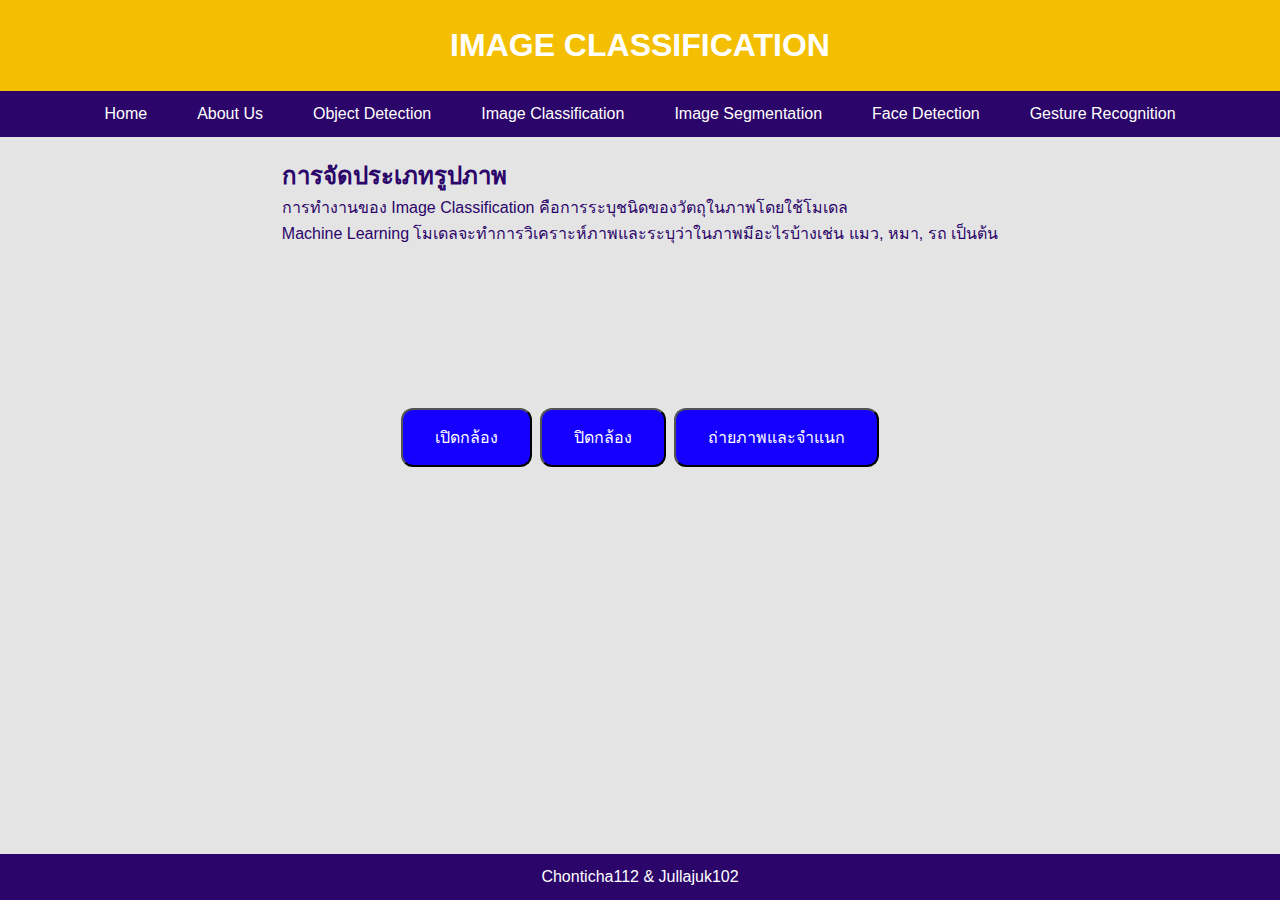
<file: ai-vision-website/ImageClassification.html>
<!DOCTYPE html>
<html lang="en">
<head>
    <meta charset="UTF-8">
    <meta name="viewport" content="width=device-width, initial-scale=1.0">
    <title>AI Vision Tasks - Image Classification</title>
    <link rel="stylesheet" href="styles.css">
</head>
<body>
    <header>
        <h1>IMAGE CLASSIFICATION</h1>
    </header>

    <!-- Navigation Bar -->
    <nav>
        <ul>
            <li><a href="index.html">Home</a></li>
            <li><a href="about.html">About Us</a></li> 
            <li><a href="ObjectDetection.html">Object Detection</a></li>
            <li><a href="ImageClassification.html">Image Classification</a></li>
            <li><a href="ImageSegmentation.html">Image Segmentation</a></li>
            <li><a href="FaceDetection.html">Face Detection</a></li>
            <li><a href="GestureRecognition.html">Gesture Recognition</a></li>
        </ul>
    </nav>
    <main>
    
        <section class="main-container">
            <div id="content" style="text-align: center;"></div>
            <h2 class="main-title">การจัดประเภทรูปภาพ</h2>
            <p class="description">
                การทำงานของ Image Classification คือการระบุชนิดของวัตถุในภาพโดยใช้โมเดล <br> Machine Learning โมเดลจะทำการวิเคราะห์ภาพและระบุว่าในภาพมีอะไรบ้างเช่น แมว, หมา, รถ เป็นต้น <br>
            </p>
            <div id="content" style="text-align: center;">
            <div class="camera-container">
                <video id="video" autoplay></video>
            </div>
            <div>
                <button id="startButton" class="button">เปิดกล้อง</button>
                <button id="stopButton" class="button">ปิดกล้อง</button>
                <button id="captureButton" class="button">ถ่ายภาพและจำแนก</button>
            </div>
            <div id="classificationResult"></div>
        </section>
    </main>

    <footer>
        <p> Chonticha112 & Jullajuk102</p>
    </footer>

    <script>
        const video = document.getElementById('video');
        const startButton = document.getElementById('startButton');
        const stopButton = document.getElementById('stopButton');
        const captureButton = document.getElementById('captureButton');
        const classificationResult = document.getElementById('classificationResult');

        let model;

        // โหลดโมเดลสำหรับ Image Classification
        async function loadModel() {
            model = await tf.loadGraphModel('path_to_your_model/model.json'); // แทนที่ path ด้วยพาธของโมเดล
        }

        loadModel(); // เรียกใช้เมื่อโหลดหน้า

        startButton.addEventListener('click', async () => {
            const stream = await navigator.mediaDevices.getUserMedia({ video: true });
            video.srcObject = stream;
        });

        stopButton.addEventListener('click', () => {
            const stream = video.srcObject;
            const tracks = stream.getTracks();
            tracks.forEach(track => track.stop());
            video.srcObject = null;
        });

        captureButton.addEventListener('click', () => {
            classifyImage();
        });

        async function classifyImage() {
            const canvas = document.createElement('canvas');
            canvas.width = video.videoWidth;
            canvas.height = video.videoHeight;
            const ctx = canvas.getContext('2d');
            ctx.drawImage(video, 0, 0, canvas.width, canvas.height);

            const imageTensor = tf.browser.fromPixels(canvas);
            const resizedImage = tf.image.resizeBilinear(imageTensor, [224, 224]); // ขนาดอาจแตกต่างตามโมเดล
            const inputTensor = resizedImage.expandDims(0).toFloat();

            const prediction = await model.predict(inputTensor).data();
            displayClassificationResult(prediction);
        }

        function displayClassificationResult(prediction) {
            // สมมติว่าผลลัพธ์เป็น Array ที่เก็บความน่าจะเป็นของแต่ละ class
            // อาจต้องมีการทำ mapping ของ class ด้วย
            const classIndex = prediction.indexOf(Math.max(...prediction));
            const labels = ['แมว', 'หมา', 'รถ', 'อื่นๆ']; // แทนที่ด้วย label จริงจากโมเดล
            classificationResult.innerText = `วัตถุในภาพคือ: ${labels[classIndex]}`;
        }
    </script>

</body>
</html>
</file>
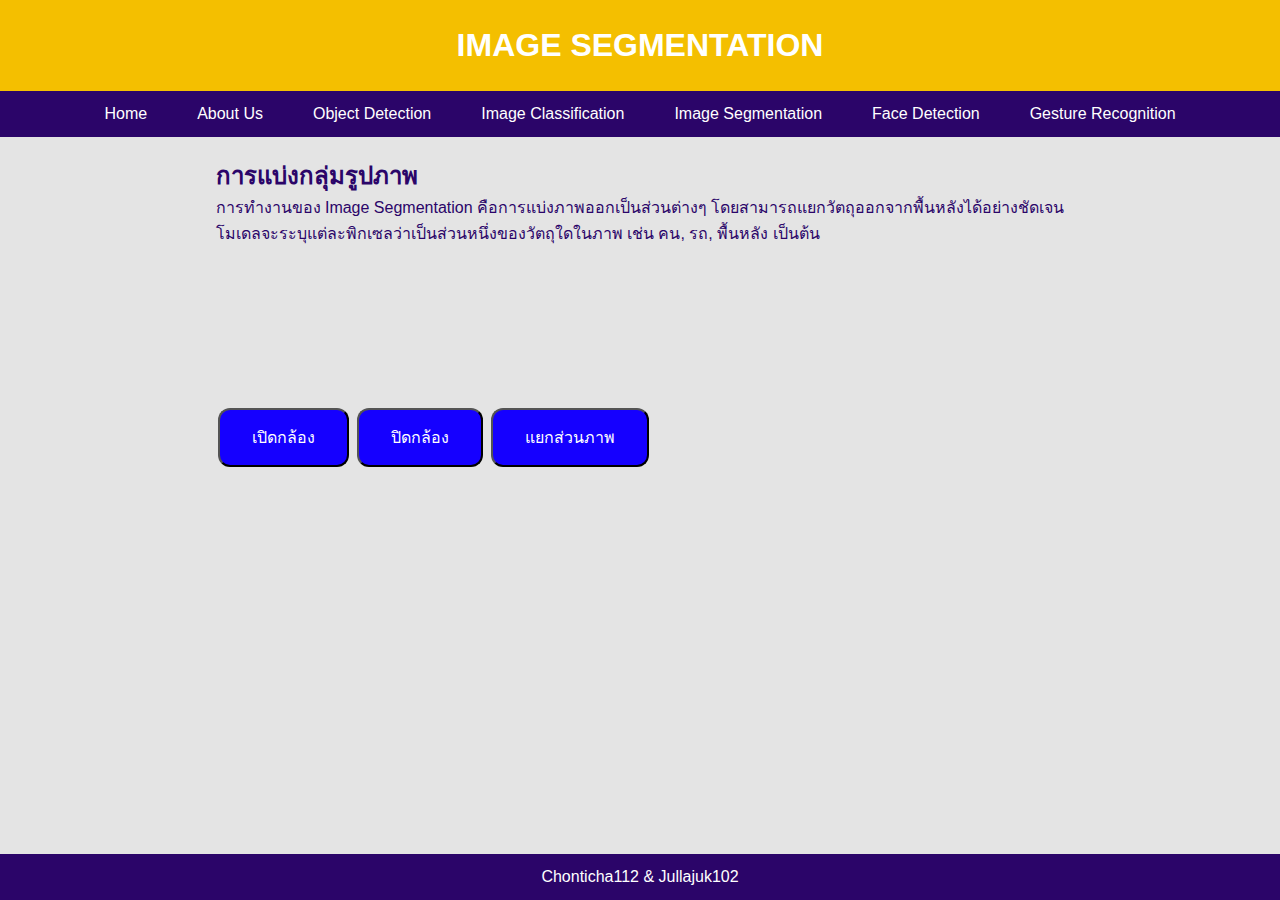
<file: ai-vision-website/ImageSegmentation.html>
<!DOCTYPE html>
<html lang="en">
<head>
    <meta charset="UTF-8">
    <meta name="viewport" content="width=device-width, initial-scale=1.0">
    <title>AI Vision Tasks - Image Classification</title>
    <link rel="stylesheet" href="styles.css">
</head>
<body>
    <header>
        <h1>IMAGE SEGMENTATION</h1>
    </header>

    <!-- Navigation Bar -->
    <nav>
        <ul>
            <li><a href="index.html">Home</a></li>
            <li><a href="about.html">About Us</a></li> 
            <li><a href="ObjectDetection.html">Object Detection</a></li>
            <li><a href="ImageClassification.html">Image Classification</a></li>
            <li><a href="ImageSegmentation.html">Image Segmentation</a></li>
            <li><a href="FaceDetection.html">Face Detection</a></li>
            <li><a href="GestureRecognition.html">Gesture Recognition</a></li>
        </ul>
    </nav>
    <main>
        <section class="main-container">
            <div id="content" style="text-align: center;"></div>
            <h2 class="main-title">การแบ่งกลุ่มรูปภาพ</h2>
            <p class="description">
                การทำงานของ Image Segmentation คือการแบ่งภาพออกเป็นส่วนต่างๆ โดยสามารถแยกวัตถุออกจากพื้นหลังได้อย่างชัดเจน <br> โมเดลจะระบุแต่ละพิกเซลว่าเป็นส่วนหนึ่งของวัตถุใดในภาพ เช่น คน, รถ, พื้นหลัง เป็นต้น <br>
            </p>
            <div id="content" style="text-align: center;"></div>
            <div class="camera-container">
                <video id="video" autoplay></video>
                <canvas id="canvas" style="display: none;"></canvas>
            </div>
            <div>
                <button id="startButton" class="button">เปิดกล้อง</button>
                <button id="stopButton" class="button">ปิดกล้อง</button>
                <button id="segmentButton" class="button">แยกส่วนภาพ</button>
            </div>
            <div id="segmentationResult"></div>
        </section>
    </main>

    <footer>
        <p> Chonticha112 & Jullajuk102</p>
    </footer>

    <script>
        const video = document.getElementById('video');
        const startButton = document.getElementById('startButton');
        const stopButton = document.getElementById('stopButton');
        const segmentButton = document.getElementById('segmentButton');
        const canvas = document.getElementById('canvas');
        const segmentationResult = document.getElementById('segmentationResult');
        let model;

        async function loadModel() {
            // โหลดโมเดลสำหรับ Image Segmentation เช่น deeplabv3 หรืออื่นๆ
            model = await tf.loadGraphModel('path_to_your_model/model.json'); // เปลี่ยนเป็น path ที่ถูกต้อง
        }

        loadModel();

        startButton.addEventListener('click', async () => {
            const stream = await navigator.mediaDevices.getUserMedia({ video: true });
            video.srcObject = stream;
        });

        stopButton.addEventListener('click', () => {
            const stream = video.srcObject;
            const tracks = stream.getTracks();
            tracks.forEach(track => track.stop());
            video.srcObject = null;
        });

        segmentButton.addEventListener('click', () => {
            performSegmentation();
        });

        async function performSegmentation() {
            canvas.width = video.videoWidth;
            canvas.height = video.videoHeight;
            const ctx = canvas.getContext('2d');
            ctx.drawImage(video, 0, 0, canvas.width, canvas.height);

            const imageTensor = tf.browser.fromPixels(canvas);
            const resizedImage = tf.image.resizeBilinear(imageTensor, [224, 224]);
            const inputTensor = resizedImage.expandDims(0).toFloat();

            const segmentationMap = await model.predict(inputTensor).data();

            displaySegmentationResult(segmentationMap);
        }

        function displaySegmentationResult(segmentationMap) {
            // การแสดงผลของ segmentation map
            const ctx = canvas.getContext('2d');
            const imageData = ctx.getImageData(0, 0, canvas.width, canvas.height);

            for (let i = 0; i < segmentationMap.length; i++) {
                const classIndex = segmentationMap[i];
                if (classIndex === 1) { // วัตถุเช่นคน
                    imageData.data[i * 4 + 0] = 0; // แดง
                    imageData.data[i * 4 + 1] = 255; // เขียว
                    imageData.data[i * 4 + 2] = 0; // น้ำเงิน
                    imageData.data[i * 4 + 3] = 255; // ความโปร่งใส
                } else {
                    imageData.data[i * 4 + 3] = 0; // ทำให้พื้นหลังโปร่งใส
                }
            }

            ctx.putImageData(imageData, 0, 0);
            segmentationResult.appendChild(canvas); // แสดงภาพ segmentation
        }
    </script>

</body>
</html>
</file>
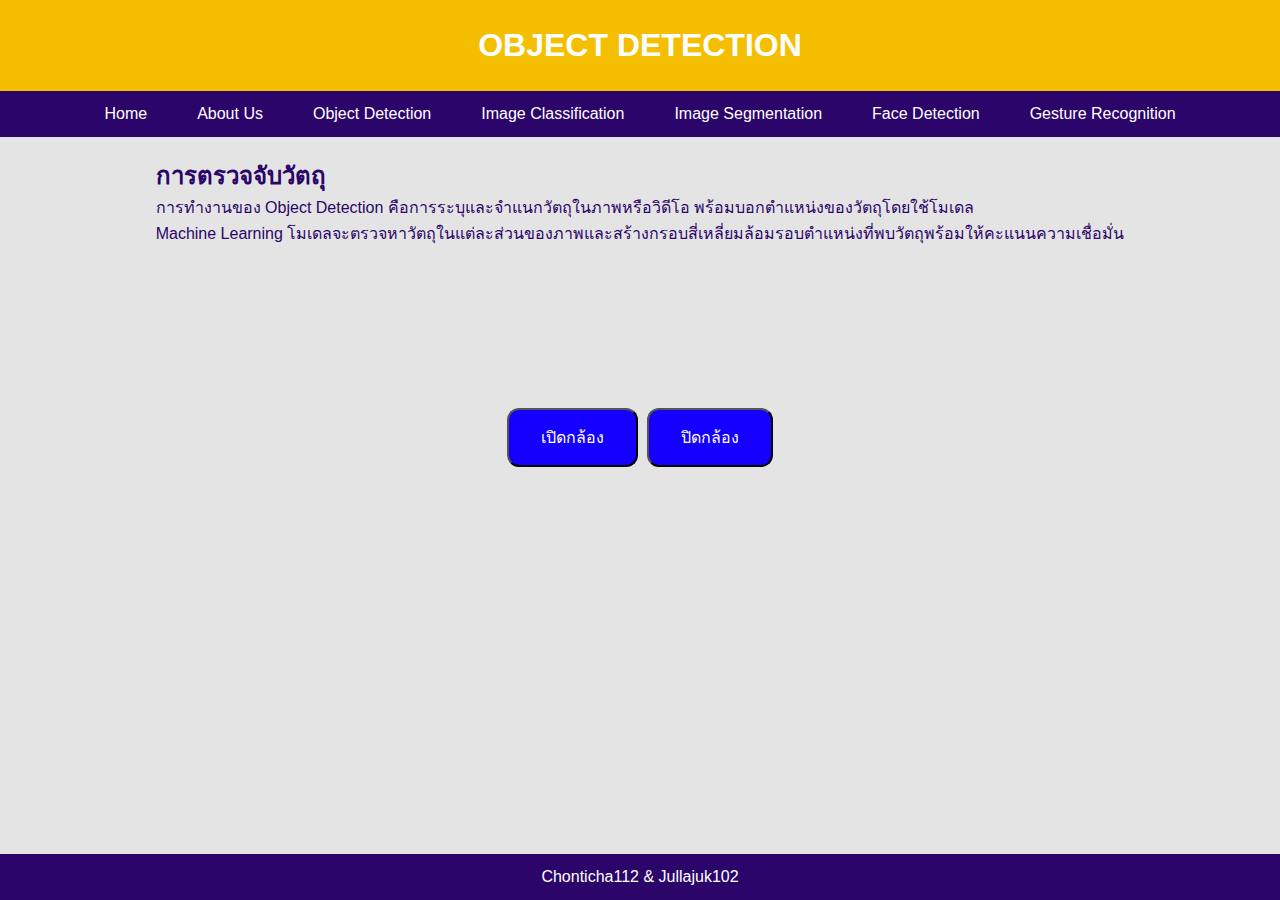
<file: ai-vision-website/ObjectDetection.html>
<!DOCTYPE html>
<html lang="en">
<head>
    <meta charset="UTF-8">
    <meta name="viewport" content="width=device-width, initial-scale=1.0">
    <title>AI Vision Tasks</title>
    <link rel="stylesheet" href="styles.css">
</head>
<body>
    <header>
        <h1>OBJECT DETECTION</h1>
    </header>

    <!-- Navigation Bar -->
    <nav>
        <ul>
            <li><a href="index.html">Home</a></li>
            <li><a href="about.html">About Us</a></li> 
            <li><a href="ObjectDetection.html">Object Detection</a></li>
            <li><a href="ImageClassification.html">Image Classification</a></li>
            <li><a href="ImageSegmentation.html">Image Segmentation</a></li>
            <li><a href="FaceDetection.html">Face Detection</a></li>
            <li><a href="GestureRecognition.html">Gesture Recognition</a></li>
        </ul>
    </nav>
    <main>
    
        <section class="main-container">
            <div id="content" style="text-align: center;"></div>
            <h2 class="main-title">การตรวจจับวัตถุ</h2>
            <p class="description">
                การทำงานของ Object Detection คือการระบุและจำแนกวัตถุในภาพหรือวิดีโอ พร้อมบอกตำแหน่งของวัตถุโดยใช้โมเดล <br> Machine Learning โมเดลจะตรวจหาวัตถุในแต่ละส่วนของภาพและสร้างกรอบสี่เหลี่ยมล้อมรอบตำแหน่งที่พบวัตถุพร้อมให้คะแนนความเชื่อมั่น <br>
            </p>
            <div id="content" style="text-align: center;">
            <div class="camera-container">
                <video id="video" autoplay></video>
            </div>
            <div>
                <button id="startButton" class="button">เปิดกล้อง</button>
                <button id="stopButton" class="button">ปิดกล้อง</button>
            </div>
        </section>
    </main>

    <footer>
        <p> Chonticha112 & Jullajuk102</p>
    </footer>

</html>


    <script>
        const video = document.getElementById('video');
        const startButton = document.getElementById('startButton');
        const stopButton = document.getElementById('stopButton');

        startButton.addEventListener('click', async () => {
            const stream = await navigator.mediaDevices.getUserMedia({ video: true });
            video.srcObject = stream;

            // Start your object detection logic here
            // Example: startObjectDetection();
        });

        stopButton.addEventListener('click', () => {
            const stream = video.srcObject;
            const tracks = stream.getTracks();
            tracks.forEach(track => track.stop());
            video.srcObject = null;

            // Stop your object detection logic here
            // Example: stopObjectDetection();
        });

        // Define your object detection functions here
        async function startObjectDetection() {
            // Initialize your object detection model and start detection
        }

        function stopObjectDetection() {
            // Stop the object detection process
        }
    </script>

</body>
</html>
</file>
<file: ai-vision-website/styles.css>
* {
    box-sizing: border-box;
    margin: 0;
    padding: 0;
}

body {
    background: url('');
    font-family: 'Arial', sans-serif;
    background-color: #e4e4e4;
    color: #2b0569;
    line-height: 1.6;
}

header {
    background-color: #f4bf00;
    color: #fff;
    padding: 20px 0;
    text-align: center;
}

nav ul {
    display: flex;
    justify-content: center;
    background-color: #2b0569;
    padding: 10px;
    list-style: none;
}

nav ul li {
    margin: 0 15px;
}

nav ul li a {
    color: white;
    text-decoration: none;
    font-size: 16px;
    padding: 10px;
    border-radius: 5px;
    transition: background 0.3s ease;
}

nav ul li a:hover {
    background-color: #110044;
}

main {
    display: flex;
    justify-content: space-around;
    align-items: flex-start;
    padding: 20px;
}

#task-content {
    flex: 1;
    padding: 20px;
    background: white;
    border-radius: 5px;
    box-shadow: 0 2px 10px rgba(0, 0, 0, 0.1);
}

#output-section {
    flex: 1;
    padding: 20px;
    text-align: center;
}

#image {
    max-width: 100%;
    height: auto;
    border: 1px solid #ddd;
    border-radius: 5px;
    padding: 10px;
    box-shadow: 0 2px 8px rgba(0, 0, 0, 0.1);
}

footer {
    background-color: #2b0569;
    color: white;
    text-align: center;
    padding: 10px 0;
    position: fixed;
    width: 100%;
    bottom: 0;
}
.button {
    background-color: #1500ff; /* สีพื้นหลัง */
    color: white; /* สีตัวอักษร */
    padding: 15px 32px; /* ขนาดของปุ่ม */
    text-align: center; /* จัดตัวอักษรตรงกลาง */
    text-decoration: none; /* ไม่แสดงเส้นใต้ */
    display: inline-block; /* จัดปุ่มให้อยู่ในบรรทัด */
    font-size: 16px; /* ขนาดตัวอักษร */
    margin: 4px 2px; /* ระยะห่าง */
    border-radius: 12px; /* ขอบโค้งมน */
    transition: background-color 0.3s ease; /* แอนิเมชันการเปลี่ยนสี */
}

.button:hover {
    background-color: #6b6b6b; /* สีปุ่มเมื่อเอาเมาส์ไปวาง */
}
</file>
